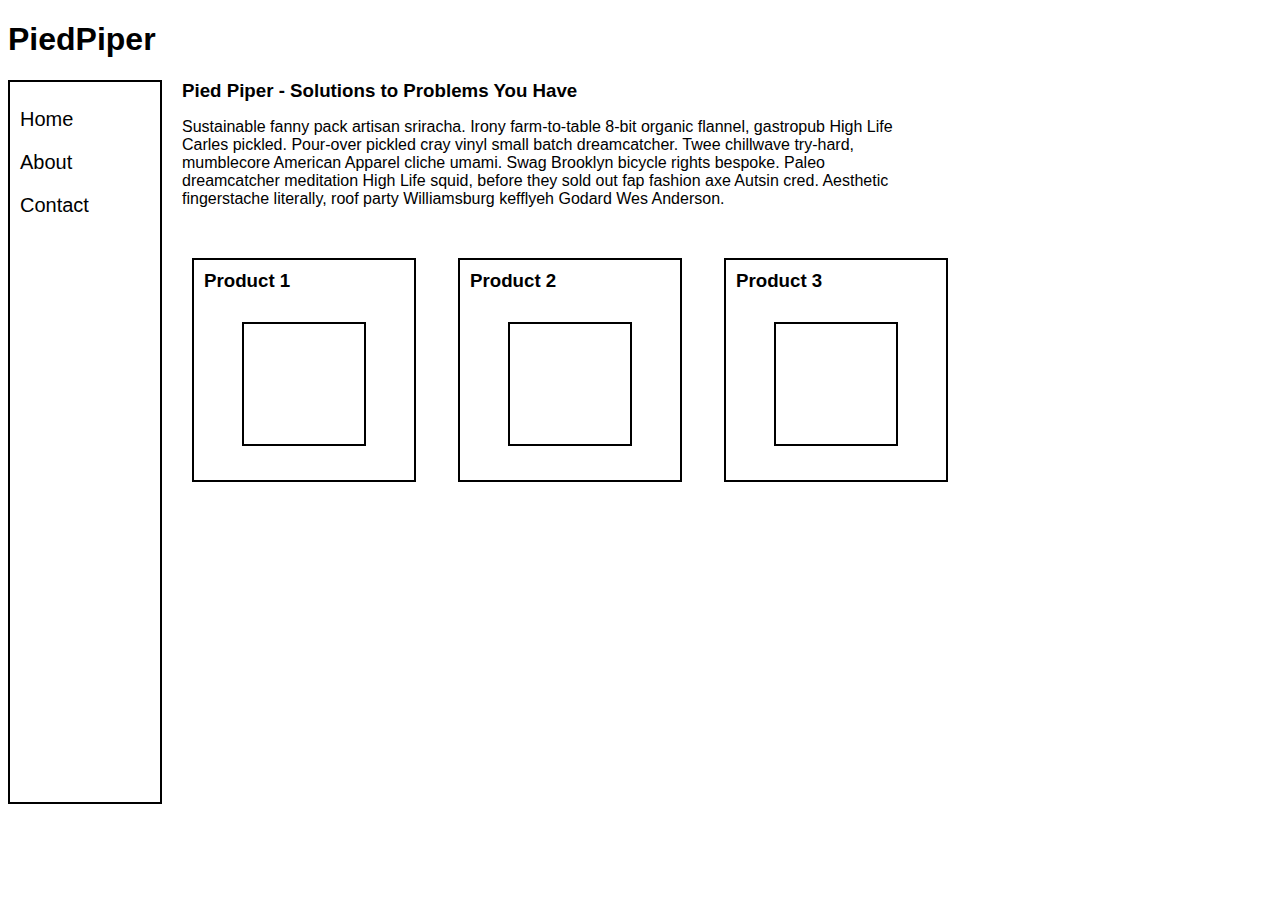
<file: index1.html>
<!DOCTYPE html>
<html>
  <head>
    <meta charset="utf-8">
    <title>CSS Exercise 1</title>
    <link rel="stylesheet" href="style1.css" media="screen" title="no title" charset="utf-8" />
  </head>
  <body>
    <h1>PiedPiper</h1>
    <div class="grandfather">
      <div class="navbar">
        <ul>
          <li class="navlink">Home</li>
          <li class="navlink">About</li>
          <li class="navlink">Contact</li>
        </ul>
      </div>
      <div class="content">
        <div class="text">
          <h3>Pied Piper - Solutions to Problems You Have</h3>
          <p>Sustainable fanny pack artisan sriracha. Irony farm-to-table 8-bit organic flannel, gastropub High Life
            Carles pickled. Pour-over pickled cray vinyl small batch dreamcatcher. Twee chillwave try-hard,
            mumblecore American Apparel cliche umami. Swag Brooklyn bicycle rights bespoke. Paleo
            dreamcatcher meditation High Life squid, before they sold out fap fashion axe Autsin cred. Aesthetic
            fingerstache literally, roof party Williamsburg kefflyeh Godard Wes Anderson.</p>
        </div>
        <div class="products">
          <div class="product">
            <h3 class="productname">Product 1</h3>
            <div class="productbox"></div>
          </div>
          <div class="product">
            <h3 class="productname">Product 2</h3>
            <div class="productbox"></div>
          </div>
          <div class="product">
            <h3 class="productname">Product 3</h3>
            <div class="productbox"></div>
          </div>
        </div>
      </div>
    </div>
  </body>
</html>
</file>
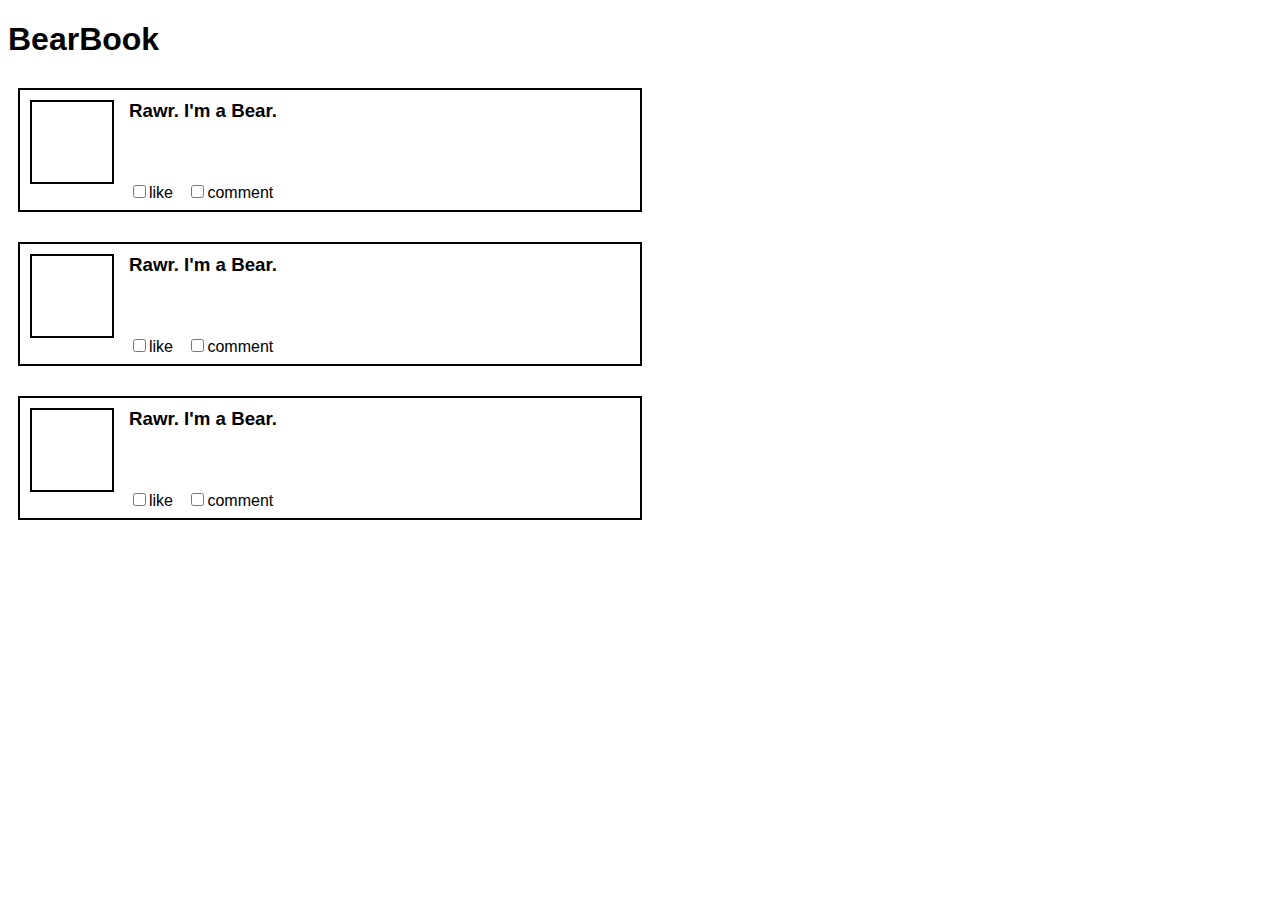
<file: index2.html>
<!DOCTYPE html>
<html>
  <head>
    <meta charset="utf-8">
    <title>CSS Exercise 2</title>
    <link rel="stylesheet" href="style2.css" media="screen" title="no title" charset="utf-8" />
  </head>
  <body>
    <h1>BearBook</h1>
    <div class="elem">
      <div class="mainsep">
        <div class="bigbox"></div>
      </div>
      <div class="mainsep">
        <div class="post">
          <h3>Rawr. I'm a Bear.</h3>
        </div>
        <div class="checkboxes">
          <label><input type="checkbox" />like</label>
          <label><input type="checkbox" />comment</label>
        </div>
      </div>
    </div>
    <div class="elem">
      <div class="mainsep">
        <div class="bigbox"></div>
      </div>
      <div class="mainsep">
        <div class="post">
          <h3>Rawr. I'm a Bear.</h3>
        </div>
        <div class="checkboxes">
          <label><input type="checkbox" />like</label>
          <label><input type="checkbox" />comment</label>
        </div>
      </div>
    </div>
    <div class="elem">
      <div class="mainsep">
        <div class="bigbox"></div>
      </div>
      <div class="mainsep">
        <div class="post">
          <h3>Rawr. I'm a Bear.</h3>
        </div>
        <div class="checkboxes">
          <label><input type="checkbox" />like</label>
          <label><input type="checkbox" />comment</label>
        </div>
      </div>
    </div>
  </body>
</html>
</file>
<file: style1.css>
body {
  font-family: arial;
}

.navbar {
  border: 2px solid black;
  margin: 0 20px 0 0;
  float: left;
  width: 150px;
  height: 80vh;
}
.navbar ul {
  padding: 0;
}
.navbar li {
  list-style: none;
  padding: 10px;
  font-style: bold;
  font-size: 20px;
}
.content {

  float: left;
  width: 800px;
  height: 80vh;
}
.text {
  width: 725px;
}
.text h3 {
  margin: 0;
}

.products {
  margin-top: 50px;
}
.product {
  margin: 0 32px 0 10px ;
  padding: 10px;
  height: 200px;
  width: 200px;
  float: left;
  border: 2px solid black;
}
.productname {
  padding: 0 0 20px 0;
  margin: 0 0 10px 0;
}
.productbox {
  width: 120px;
  height: 120px;
  border: 2px solid black;
  margin: 0 auto;
}
</file>
<file: style2.css>
body {
  font-family: arial;
}
h3 {
  margin: 0;
}
.elem {
  width: 600px;
  height: 100px;
  border: 2px solid black;
  margin: 30px 0 0 10px;
  padding: 10px;
}
.mainsep {
  float: left;
  margin-right: 15px;
}
.bigbox {
  width: 80px;
  height: 80px;
  border: 2px solid black;
}
label {
  margin-right: 10px;
}
.checkboxes {
  margin-top: 60px;
}
</file>
